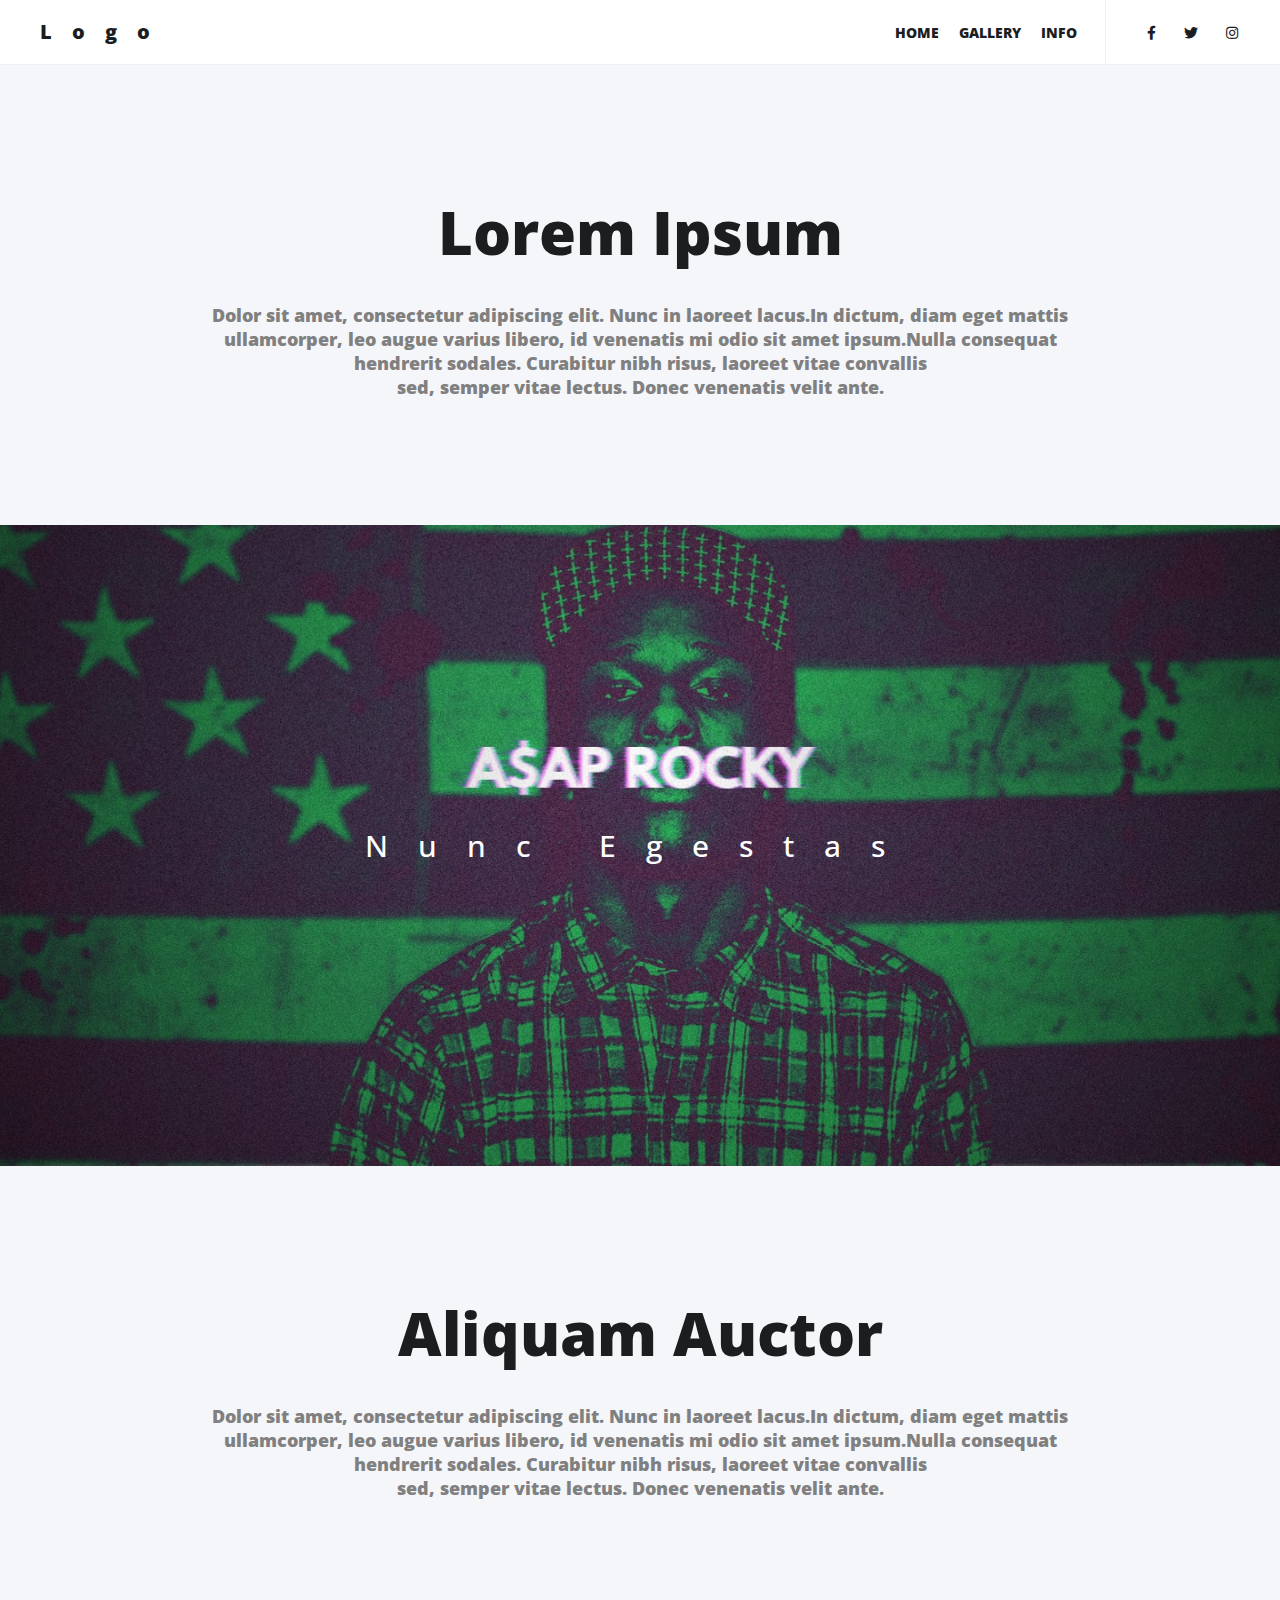
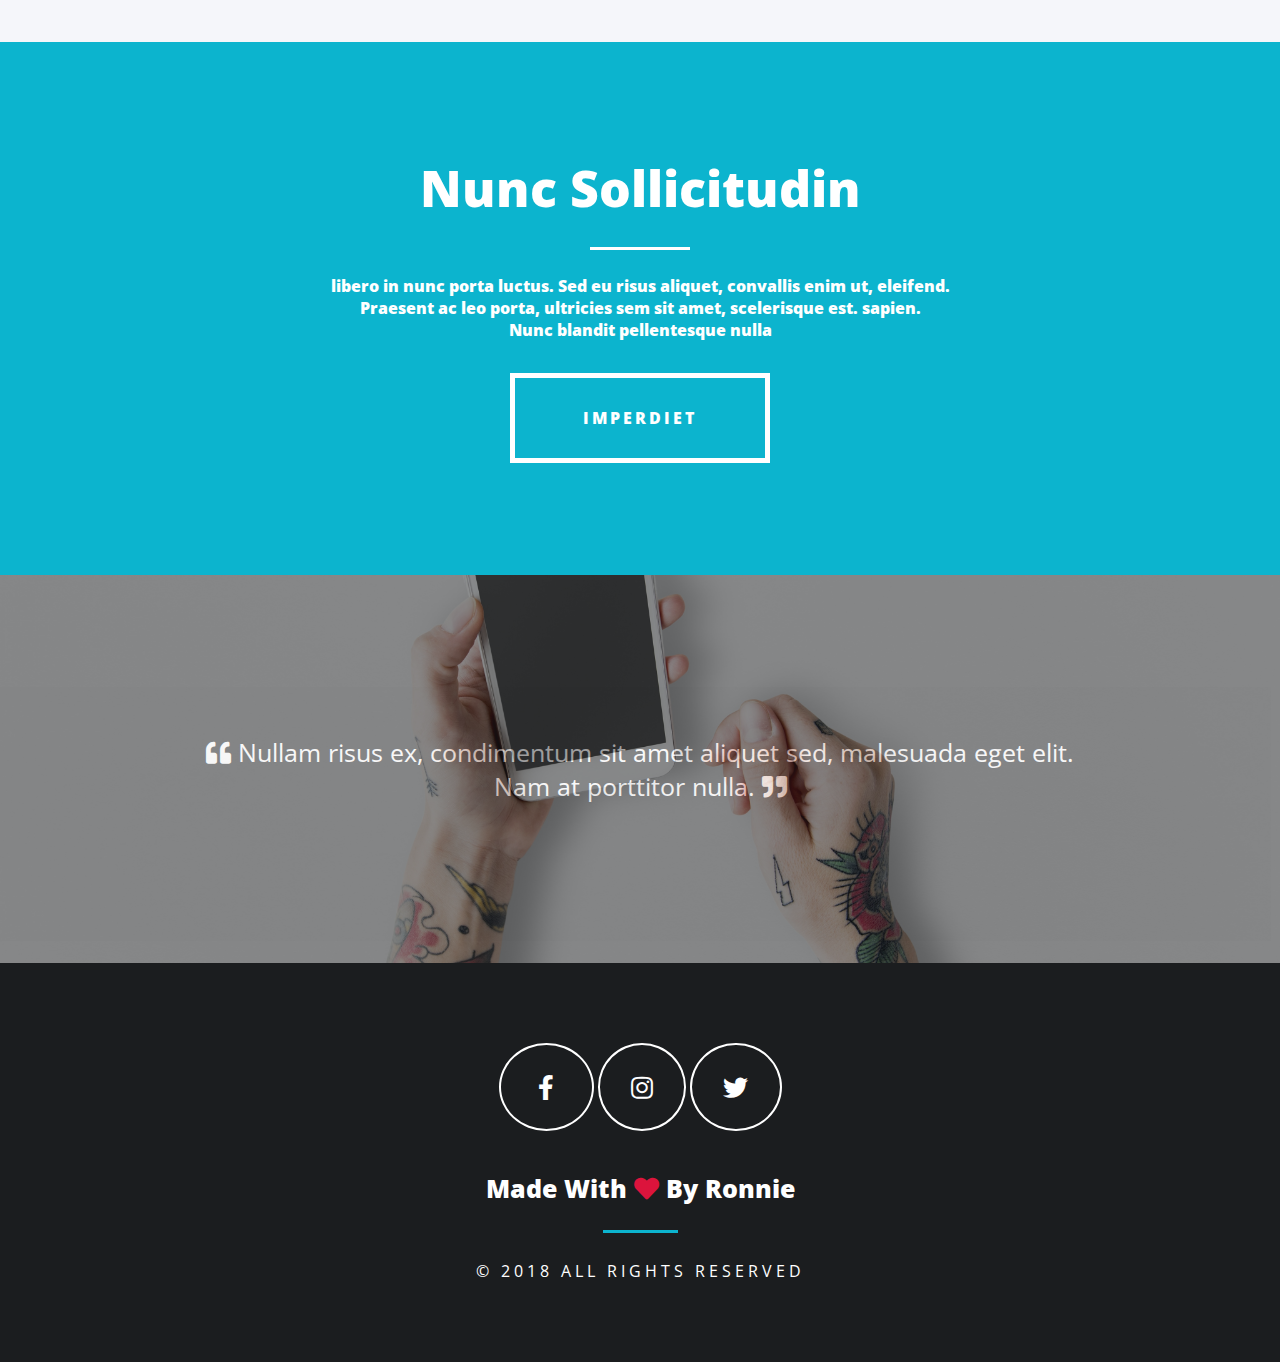
<file: subs/eighth/index.html>
<!DOCTYPE html>
<html lang="en">

<head>
    <meta charset="UTF-8">
    <meta name="viewport" content="width=device-width, initial-scale=1.0">
    <meta http-equiv="X-UA-Compatible" content="ie=edge">
    <link rel="stylesheet" href="main.css" />
    <link rel="stylesheet" href="https://use.fontawesome.com/releases/v5.3.1/css/all.css" />
    <title> Title </title>
</head>

<body>
    <main>
        <nav>
            <div class="left-box">
                <span>logo</span>
            </div>
            <div class="middle-box">
                <a href="../../index.html">home</a>
                <a href="../gallery/index.html">gallery</a>
                <a href="../info/index.html">info</a>
            </div>
            <div class="right-box">
                <a href="#"><span class="fab fa-facebook-f"></span></a>
                <a href="#"><span class="fab fa-twitter"></span></a>
                <a href="#"><span class="fab fa-instagram"></span></a>
            </div>
            <div class="bars">
                <span class="fas fa-bars"></span>
            </div>
            <div class="dropdown-menu">
                <a href="../../index.html">home</a>
                <a href="../gallery/index.html">gallery</a>
                <a href="../info/index.html">info</a>
            </div>
        </nav>

        <div class="container">
            <div class="description">
                <p><span>lorem ipsum</span> Dolor sit amet, consectetur adipiscing elit. Nunc in laoreet lacus.In dictum, diam eget mattis <br>ullamcorper, leo augue varius libero, id venenatis mi odio sit amet ipsum.Nulla consequat<br> hendrerit sodales. Curabitur nibh risus, laoreet vitae convallis<br> sed, semper vitae lectus. Donec venenatis velit ante.</p>
            </div>
            <div class="parallax-image" data-paroller-factor="0.3" direction="horizontal">
                <span>nunc egestas</span>
            </div>
            <div class="description">
                <p><span>aliquam auctor</span> Dolor sit amet, consectetur adipiscing elit. Nunc in laoreet lacus.In dictum, diam eget mattis <br>ullamcorper, leo augue varius libero, id venenatis mi odio sit amet ipsum.Nulla consequat<br> hendrerit sodales. Curabitur nibh risus, laoreet vitae convallis<br> sed, semper vitae lectus. Donec venenatis velit ante.</p>
            </div>
            <div class="bottom-title">
                <p><span>nunc sollicitudin</span> libero in nunc porta luctus. Sed eu risus aliquet, convallis enim ut, eleifend.<br> Praesent ac leo porta, ultricies sem sit amet, scelerisque est. sapien.<br> Nunc blandit pellentesque nulla</p>
                <a href="../gallery/index.html" class="gallery-button">
                    <span>imperdiet</span>
                </a>
            </div>
            <div class="bottom-background">
                <div class="bottom-bg-cover">
                    <span><span class="fas fa-quote-left"></span> Nullam risus ex, condimentum sit amet aliquet sed, malesuada eget elit. <br>Nam at porttitor nulla. <span class="fas fa-quote-right"></span>
                </div>
            </div>
        </div>
        <footer>
            <a href="https://www.facebook.com/zabytkizwolen/"><span class="fab fa-facebook-f"></span></a>
            <a href="https://www.instagram.com/zabytki_zwolen/"><span class="fab fa-instagram"></span></a>
            <a href="https://twitter.com/Zabytkizwolen"><span class="fab fa-twitter"></span></a><br>
            <span class="animate-3 author">made with <i style="color: crimson" class="fas fa-heart"></i> by Ronnie</span><br>
            <span class="animate-5 rights">© 2018 all rights reserved</span>
        </footer>
    </main>

    <script src="https://ajax.googleapis.com/ajax/libs/jquery/3.3.1/jquery.min.js"></script>
    <script src="../../js/paroller.js-master/dist/jquery.paroller.min.js"></script>
    <script src="../../js/index.js"></script>
</body>

</html>
</file>
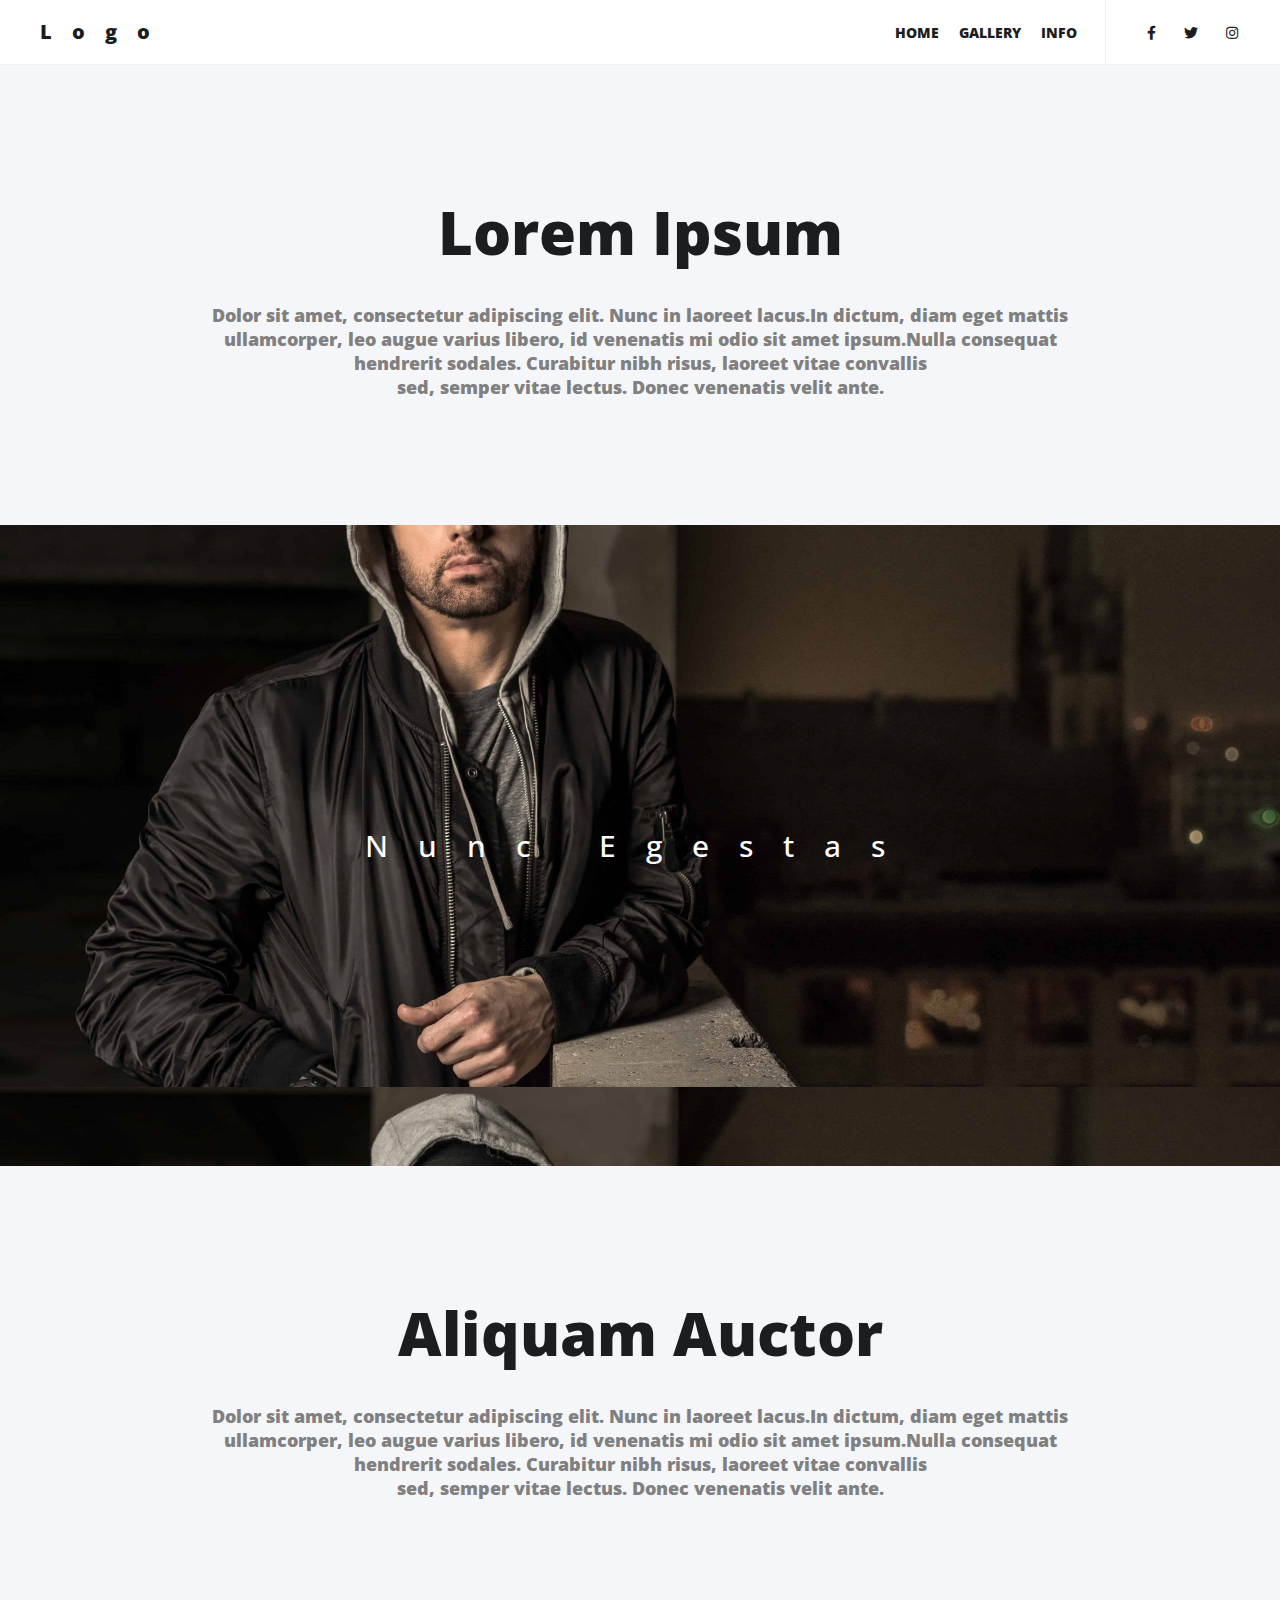
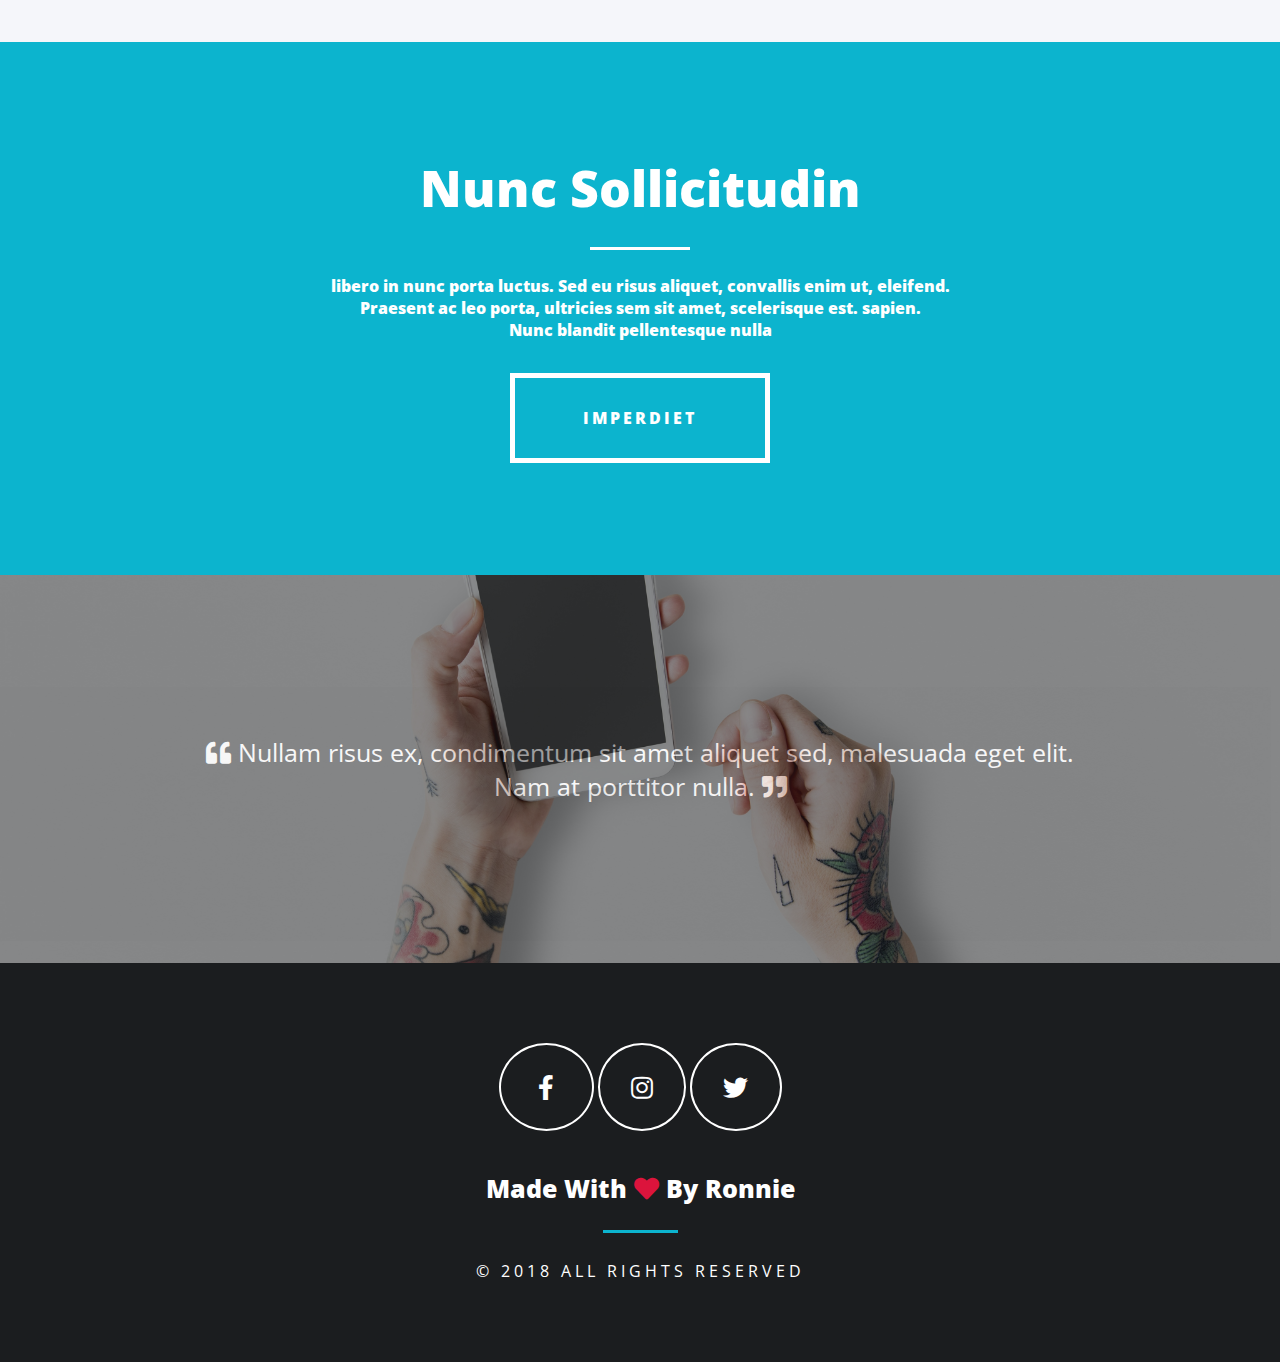
<file: subs/seventh/index.html>
<!DOCTYPE html>

<html lang="en">

<head>
    <meta charset="UTF-8">
    <meta name="viewport" content="width=device-width, initial-scale=1.0">
    <meta http-equiv="X-UA-Compatible" content="ie=edge">
    <link rel="stylesheet" href="main.css" />
    <link rel="stylesheet" href="https://use.fontawesome.com/releases/v5.3.1/css/all.css" />
    <title> Title </title>
</head>

<body>
    <main>
        <nav>
            <div class="left-box">
                <span>logo</span>
            </div>
            <div class="middle-box">
                <a href="../../index.html">home</a>
                <a href="../gallery/index.html">gallery</a>
                <a href="../info/index.html">info</a>
            </div>
            <div class="right-box">
                <a href="#"><span class="fab fa-facebook-f"></span></a>
                <a href="#"><span class="fab fa-twitter"></span></a>
                <a href="#"><span class="fab fa-instagram"></span></a>
            </div>
            <div class="bars">
                <span class="fas fa-bars"></span>
            </div>
            <div class="dropdown-menu">
                <a href="../../index.html">home</a>
                <a href="../gallery/index.html">gallery</a>
                <a href="../info/index.html">info</a>
            </div>
        </nav>

        <div class="container">
            <div class="description">
                <p><span>lorem ipsum</span> Dolor sit amet, consectetur adipiscing elit. Nunc in laoreet lacus.In dictum, diam eget mattis <br>ullamcorper, leo augue varius libero, id venenatis mi odio sit amet ipsum.Nulla consequat<br> hendrerit sodales. Curabitur nibh risus, laoreet vitae convallis<br> sed, semper vitae lectus. Donec venenatis velit ante.</p>
            </div>
            <div class="parallax-image" data-paroller-factor="0.3" direction="horizontal">
                <span>nunc egestas</span>
            </div>
            <div class="description">
                <p><span>aliquam auctor</span> Dolor sit amet, consectetur adipiscing elit. Nunc in laoreet lacus.In dictum, diam eget mattis <br>ullamcorper, leo augue varius libero, id venenatis mi odio sit amet ipsum.Nulla consequat<br> hendrerit sodales. Curabitur nibh risus, laoreet vitae convallis<br> sed, semper vitae lectus. Donec venenatis velit ante.</p>
            </div>
            <div class="bottom-title">
                <p><span>nunc sollicitudin</span> libero in nunc porta luctus. Sed eu risus aliquet, convallis enim ut, eleifend.<br> Praesent ac leo porta, ultricies sem sit amet, scelerisque est. sapien.<br> Nunc blandit pellentesque nulla</p>
                <a href="../gallery/index.html" class="gallery-button">
                    <span>imperdiet</span>
                </a>
            </div>
            <div class="bottom-background">
                <div class="bottom-bg-cover">
                    <span><span class="fas fa-quote-left"></span> Nullam risus ex, condimentum sit amet aliquet sed, malesuada eget elit. <br>Nam at porttitor nulla. <span class="fas fa-quote-right"></span>
                </div>
            </div>
        </div>
        <footer>
            <a href="https://www.facebook.com/zabytkizwolen/"><span class="fab fa-facebook-f"></span></a>
            <a href="https://www.instagram.com/zabytki_zwolen/"><span class="fab fa-instagram"></span></a>
            <a href="https://twitter.com/Zabytkizwolen"><span class="fab fa-twitter"></span></a><br>
            <span class="animate-3 author">made with <i style="color: crimson" class="fas fa-heart"></i> by Ronnie</span><br>
            <span class="animate-5 rights">© 2018 all rights reserved</span>
        </footer>
    </main>

    <script src="https://ajax.googleapis.com/ajax/libs/jquery/3.3.1/jquery.min.js"></script>
    <script src="../../js/paroller.js-master/dist/jquery.paroller.min.js"></script>
    <script src="../../js/index.js"></script>
</body>

</html>
</file>
<file: subs/eighth/main.css>
@import url('https://fonts.googleapis.com/css?family=Open+Sans');

body {
    width: 100%;
    height: 100vh;
    padding: 0;
    margin: 0;
    background: #fff;
    font-family: 'Open Sans', sans-serif;
}

::selection {
    background: #0cb4ce;
    color: #fff;
}

main {
    width: 100%;
    height: auto;
    background: #f5f6fa;
}

a {
    text-decoration: none;
}

/* ------------------------------------------NAVIGATION------------------------ */

nav {
    width: 100%;
    height: 4rem;
    background: #fff;
    user-select: none;
    display: flex;
    border-bottom: 1px solid #ecf0f1;
}

nav a:hover {
    color: #b0b0b0;
}

.left-box {
    width: 192px;
    height: 100%;
    line-height: 4rem;
    vertical-align: middle;
}

.left-box span {
    color: #1b1d1f;
    font-size: 20px;
    font-weight: 900;
    text-transform: capitalize;
    letter-spacing: 1em;
    margin-left: 2em;
}

.middle-box {
    width: 80%;
    height: 100%;
    text-align: right;
    word-spacing: 1em;
    line-height: 4rem;
    vertical-align: middle;
}

.middle-box a {
    color: #1b1d1f;
    font-size: 14px;
    font-weight: 900;
    text-transform: uppercase;
}

.middle-box a:last-child {
    margin-right: 2em;
}

.right-box {
    width: 192px;
    height: 100%;
    border-left: 1px solid #ecf0f1;
    text-align: center;
    line-height: 4rem;
    vertical-align: middle;
    word-spacing: 1.5em;
}

.right-box a {
    color: #1b1d1f;
    font-size: 14px;
}

.dropdown-menu {
    position: absolute;
    left: 0;
    top: 4rem;
    width: 100%;
    height: auto;
    display: flex;
    justify-content: space-around;
    align-items: center;
    flex-direction: column;
    background: #1b1d1f;
    z-index: 1000;
}

.dropdown-menu a {
    text-transform: uppercase;
    font-weight: 500;
    color: #fff;
    display: block;
    padding: 1.5em;
}

.dropdown-menu a:hover {
    color: #808080;
}

/* ------------------------------------------NAVIGATION------------------------ */

/* -----------------------------------------CONTAINER--------------------------*/

.container{
    width: 100%;
    height: auto;
}

.description{
    width: 100%;
    height: auto;
    text-align: center;
    font-size: 18px;
    font-weight: 900;
    padding: 7em 0 7em 0;
    color: #808080;
}

.description p{
    margin: 0 .5em 0 .5em;
}

.description p span{
    display: block;
    text-transform: capitalize;
    font-size: 60px;
    padding: 0 0 .5em 0;
    color: #1b1d1f;
}

.parallax-image{
    width: 100%;
    height: auto;
    text-align: center;
    font-size: 30px;
    font-weight: 500;
    color: #fff;
    letter-spacing: 1em;
    padding: 10em 0 10em 0;
    background: url('../../img/asap%20rocky.jpg');
    text-transform: capitalize;
    background-size: cover;
    background-position: center;
}

/* -----------------------------------------CONTAINER--------------------------*/

/* -----------------------------------------BOTTOM-STUFF---------------------*/

.bottom-title{
    margin-top: 1em;
    width: 100%;
    height: auto;
    padding: 7rem 0 7rem 0;
    text-align: center;
    color: #fff;
    background: #0cb4ce;
    font-weight: 900
}

.bottom-title p{
    margin: 0 .5em 0 .5em;
}

.bottom-title p span{
    display: block;
    font-size: 50px;
    text-transform: capitalize;
}

.bottom-title p span:after{
    content: '';
    position: relative;
    display: block;
    margin: .5em auto .5em auto;
    width: 2em;
    height: 3px;
    left: 0;
    background: #fff;
}

.gallery-button{
    display: block;
    color: #fff;
    width: 250px;
    height: 80px;
    border: 5px solid #fff;
    margin: 2em auto 0 auto;
    overflow: hidden;
    line-height: 80px;
    vertical-align: middle;
    font-weight: 900;
    letter-spacing: 3px;
    text-transform: uppercase;
    transition: 400ms all;
    background: linear-gradient(#fff, #fff) no-repeat -250px 0px;
}

.gallery-button:hover{
    color: #0cb4ce;
    background: linear-gradient(#fff, #fff) no-repeat 0px 0px;
}

.bottom-background{
    width: 100%;
    height: auto;
    background: url('../../img/phone.jpg');
    background-position: center;
    background-size: cover;
    background-repeat: no-repeat;
}

.bottom-bg-cover{
    width: 100%;
    height: 100%;
    background: #1b1d1f;
    opacity: .5;
    padding: 10rem 0 10rem 0;
    font-size: 25px;
    color: #fff;
    text-align: center;
}

/* -----------------------------------------BOTTOM-STUFF---------------------*/

/* -------------------------------------------FOOTER----------------------------------------*/

footer{
    width: 100%;
    height: auto;
    background: #1b1d1f;
    text-align: center;
    padding: 5rem 0 5rem 0;
}

footer a{
    font-size: 25px;
    display: inline-block;
    padding: 1em 1.25em 1em 1.25em;
    border-radius: 50%;
    border: 2px solid #fff;
    color: #fff;
    transition: 400ms all;
}

footer a:first-child{
    padding: 1em 1.5em 1em 1.5em;
}

footer a:hover{
    background: #fff;
    color: #1b1d1f;
    transform: scale(.8);
}

footer .author {
    color: #fff;
    font-weight: 900;
    text-transform: capitalize;
    font-size: 25px;
    display: block;
    margin: 40px 0 0 0;
}

footer .author:after {
    content: '';
    display: block;
    position: relative;
    width: 3em;
    height: 3px;
    background: #0cb4ce;
    margin: auto;
    left: 0;
    top: 1em;
}

.author i {
    animation: heartbeat 1s infinite;
}

footer .rights {
    color: #fff;
    font-size: 16px;
    letter-spacing: 4px;
    text-transform: uppercase;
    display: block;
    margin: 30px 0 0 0;
}

/* -------------------------------------------FOOTER----------------------------------------*/

/* -----------------------------------------MEDIA---------------------------*/

@media all and (min-width: 960px) {
    .dropdown-menu {
        display: none !important;
    }

    nav .bars span {
        display: none !important;
    }
}

@media all and (max-width: 959px) {
    .dropdown-menu {
        display: none;
    }

    .middle-box,
    .right-box {
        display: none;
    }

    .top-background {
        padding: 12rem 0 12rem 0;
    }

    nav .bars {
        width: 95%;
        font-size: 20px;
        color: #1b1d1f;
        display: flex;
        justify-content: flex-end;
        align-items: center;
    }

    nav .bars span {
        margin-right: 2em;
        cursor: pointer;
    }
    
    

    .large-article {
        transform: scale(.9);
    }

    .medium-article {
        transform: scale(.9);
    }
}

@media all and (max-width: 350px){
    .gallery-button{
        transform: scale(.8);
    }
    
    .bottom-title p span{
        font-size: 35px;
    }
    
    .parallax-image{
        font-size: 20px;
    }
}

@media screen and (max-width: 240px) {
    body,
    nav {
        width: 240px;
    }
}

/* -----------------------------------------MEDIA---------------------------*/

/* -----------------------------------------KEYFRAMES---------------------------*/

@keyframes heartbeat {
    0% {
        transform: scale(1);
    }
    20% {
        transform: scale(1.2);
    }
    40% {
        transform: scale(1);
    }
    60% {
        transform: scale(1.2);
    }
    80% {
        transform: scale(1);
    }
    100% {
        transform: scale(1);
    }
}

/* -----------------------------------------KEYFRAMES---------------------------*/
</file>
<file: subs/seventh/main.css>
@import url('https://fonts.googleapis.com/css?family=Open+Sans');

body {
    width: 100%;
    height: 100vh;
    padding: 0;
    margin: 0;
    background: #fff;
    font-family: 'Open Sans', sans-serif;
}

::selection {
    background: #0cb4ce;
    color: #fff;
}

main {
    width: 100%;
    height: auto;
    background: #f5f6fa;
}

a {
    text-decoration: none;
}

/* ------------------------------------------NAVIGATION------------------------ */

nav {
    width: 100%;
    height: 4rem;
    background: #fff;
    user-select: none;
    display: flex;
    border-bottom: 1px solid #ecf0f1;
}

nav a:hover {
    color: #b0b0b0;
}

.left-box {
    width: 192px;
    height: 100%;
    line-height: 4rem;
    vertical-align: middle;
}

.left-box span {
    color: #1b1d1f;
    font-size: 20px;
    font-weight: 900;
    text-transform: capitalize;
    letter-spacing: 1em;
    margin-left: 2em;
}

.middle-box {
    width: 80%;
    height: 100%;
    text-align: right;
    word-spacing: 1em;
    line-height: 4rem;
    vertical-align: middle;
}

.middle-box a {
    color: #1b1d1f;
    font-size: 14px;
    font-weight: 900;
    text-transform: uppercase;
}

.middle-box a:last-child {
    margin-right: 2em;
}

.right-box {
    width: 192px;
    height: 100%;
    border-left: 1px solid #ecf0f1;
    text-align: center;
    line-height: 4rem;
    vertical-align: middle;
    word-spacing: 1.5em;
}

.right-box a {
    color: #1b1d1f;
    font-size: 14px;
}

.dropdown-menu {
    position: absolute;
    left: 0;
    top: 4rem;
    width: 100%;
    height: auto;
    display: flex;
    justify-content: space-around;
    align-items: center;
    flex-direction: column;
    background: #1b1d1f;
    z-index: 1000;
}

.dropdown-menu a {
    text-transform: uppercase;
    font-weight: 500;
    color: #fff;
    display: block;
    padding: 1.5em;
}

.dropdown-menu a:hover {
    color: #808080;
}

/* ------------------------------------------NAVIGATION------------------------ */

/* -----------------------------------------CONTAINER--------------------------*/

.container{
    width: 100%;
    height: auto;
}

.description{
    width: 100%;
    height: auto;
    text-align: center;
    font-size: 18px;
    font-weight: 900;
    padding: 7em 0 7em 0;
    color: #808080;
}

.description p{
    margin: 0 .5em 0 .5em;
}

.description p span{
    display: block;
    text-transform: capitalize;
    font-size: 60px;
    padding: 0 0 .5em 0;
    color: #1b1d1f;
}

.parallax-image{
    width: 100%;
    height: auto;
    text-align: center;
    font-size: 30px;
    font-weight: 500;
    color: #fff;
    letter-spacing: 1em;
    padding: 10em 0 10em 0;
    background: url('../../img/em.jpg');
    text-transform: capitalize;
    background-size: cover;
    background-position: center;
}

/* -----------------------------------------CONTAINER--------------------------*/

/* -----------------------------------------BOTTOM-STUFF---------------------*/

.bottom-title{
    margin-top: 1em;
    width: 100%;
    height: auto;
    padding: 7rem 0 7rem 0;
    text-align: center;
    color: #fff;
    background: #0cb4ce;
    font-weight: 900
}

.bottom-title p{
    margin: 0 .5em 0 .5em;
}

.bottom-title p span{
    display: block;
    font-size: 50px;
    text-transform: capitalize;
}

.bottom-title p span:after{
    content: '';
    position: relative;
    display: block;
    margin: .5em auto .5em auto;
    width: 2em;
    height: 3px;
    left: 0;
    background: #fff;
}

.gallery-button{
    display: block;
    color: #fff;
    width: 250px;
    height: 80px;
    border: 5px solid #fff;
    margin: 2em auto 0 auto;
    overflow: hidden;
    line-height: 80px;
    vertical-align: middle;
    font-weight: 900;
    letter-spacing: 3px;
    text-transform: uppercase;
    transition: 400ms all;
    background: linear-gradient(#fff, #fff) no-repeat -250px 0px;
}

.gallery-button:hover{
    color: #0cb4ce;
    background: linear-gradient(#fff, #fff) no-repeat 0px 0px;
}

.bottom-background{
    width: 100%;
    height: auto;
    background: url('../../img/phone.jpg');
    background-position: center;
    background-size: cover;
    background-repeat: no-repeat;
}

.bottom-bg-cover{
    width: 100%;
    height: 100%;
    background: #1b1d1f;
    opacity: .5;
    padding: 10rem 0 10rem 0;
    font-size: 25px;
    color: #fff;
    text-align: center;
}

/* -----------------------------------------BOTTOM-STUFF---------------------*/

/* -------------------------------------------FOOTER----------------------------------------*/

footer{
    width: 100%;
    height: auto;
    background: #1b1d1f;
    text-align: center;
    padding: 5rem 0 5rem 0;
}

footer a{
    font-size: 25px;
    display: inline-block;
    padding: 1em 1.25em 1em 1.25em;
    border-radius: 50%;
    border: 2px solid #fff;
    color: #fff;
    transition: 400ms all;
}

footer a:first-child{
    padding: 1em 1.5em 1em 1.5em;
}

footer a:hover{
    background: #fff;
    color: #1b1d1f;
    transform: scale(.8);
}

footer .author {
    color: #fff;
    font-weight: 900;
    text-transform: capitalize;
    font-size: 25px;
    display: block;
    margin: 40px 0 0 0;
}

footer .author:after {
    content: '';
    display: block;
    position: relative;
    width: 3em;
    height: 3px;
    background: #0cb4ce;
    margin: auto;
    left: 0;
    top: 1em;
}

.author i {
    animation: heartbeat 1s infinite;
}

footer .rights {
    color: #fff;
    font-size: 16px;
    letter-spacing: 4px;
    text-transform: uppercase;
    display: block;
    margin: 30px 0 0 0;
}

/* -------------------------------------------FOOTER----------------------------------------*/

/* -----------------------------------------MEDIA---------------------------*/

@media all and (min-width: 960px) {
    .dropdown-menu {
        display: none !important;
    }

    nav .bars span {
        display: none !important;
    }
}

@media all and (max-width: 959px) {
    .dropdown-menu {
        display: none;
    }

    .middle-box,
    .right-box {
        display: none;
    }

    .top-background {
        padding: 12rem 0 12rem 0;
    }

    nav .bars {
        width: 95%;
        font-size: 20px;
        color: #1b1d1f;
        display: flex;
        justify-content: flex-end;
        align-items: center;
    }

    nav .bars span {
        margin-right: 2em;
        cursor: pointer;
    }
    
    

    .large-article {
        transform: scale(.9);
    }

    .medium-article {
        transform: scale(.9);
    }
}

@media all and (max-width: 350px){
    .gallery-button{
        transform: scale(.8);
    }
    
    .bottom-title p span{
        font-size: 35px;
    }
    
    .parallax-image{
        font-size: 20px;
    }
}

@media screen and (max-width: 240px) {
    body,
    nav {
        width: 240px;
    }
}

/* -----------------------------------------MEDIA---------------------------*/

/* -----------------------------------------KEYFRAMES---------------------------*/

@keyframes heartbeat {
    0% {
        transform: scale(1);
    }
    20% {
        transform: scale(1.2);
    }
    40% {
        transform: scale(1);
    }
    60% {
        transform: scale(1.2);
    }
    80% {
        transform: scale(1);
    }
    100% {
        transform: scale(1);
    }
}

/* -----------------------------------------KEYFRAMES---------------------------*/
</file>
